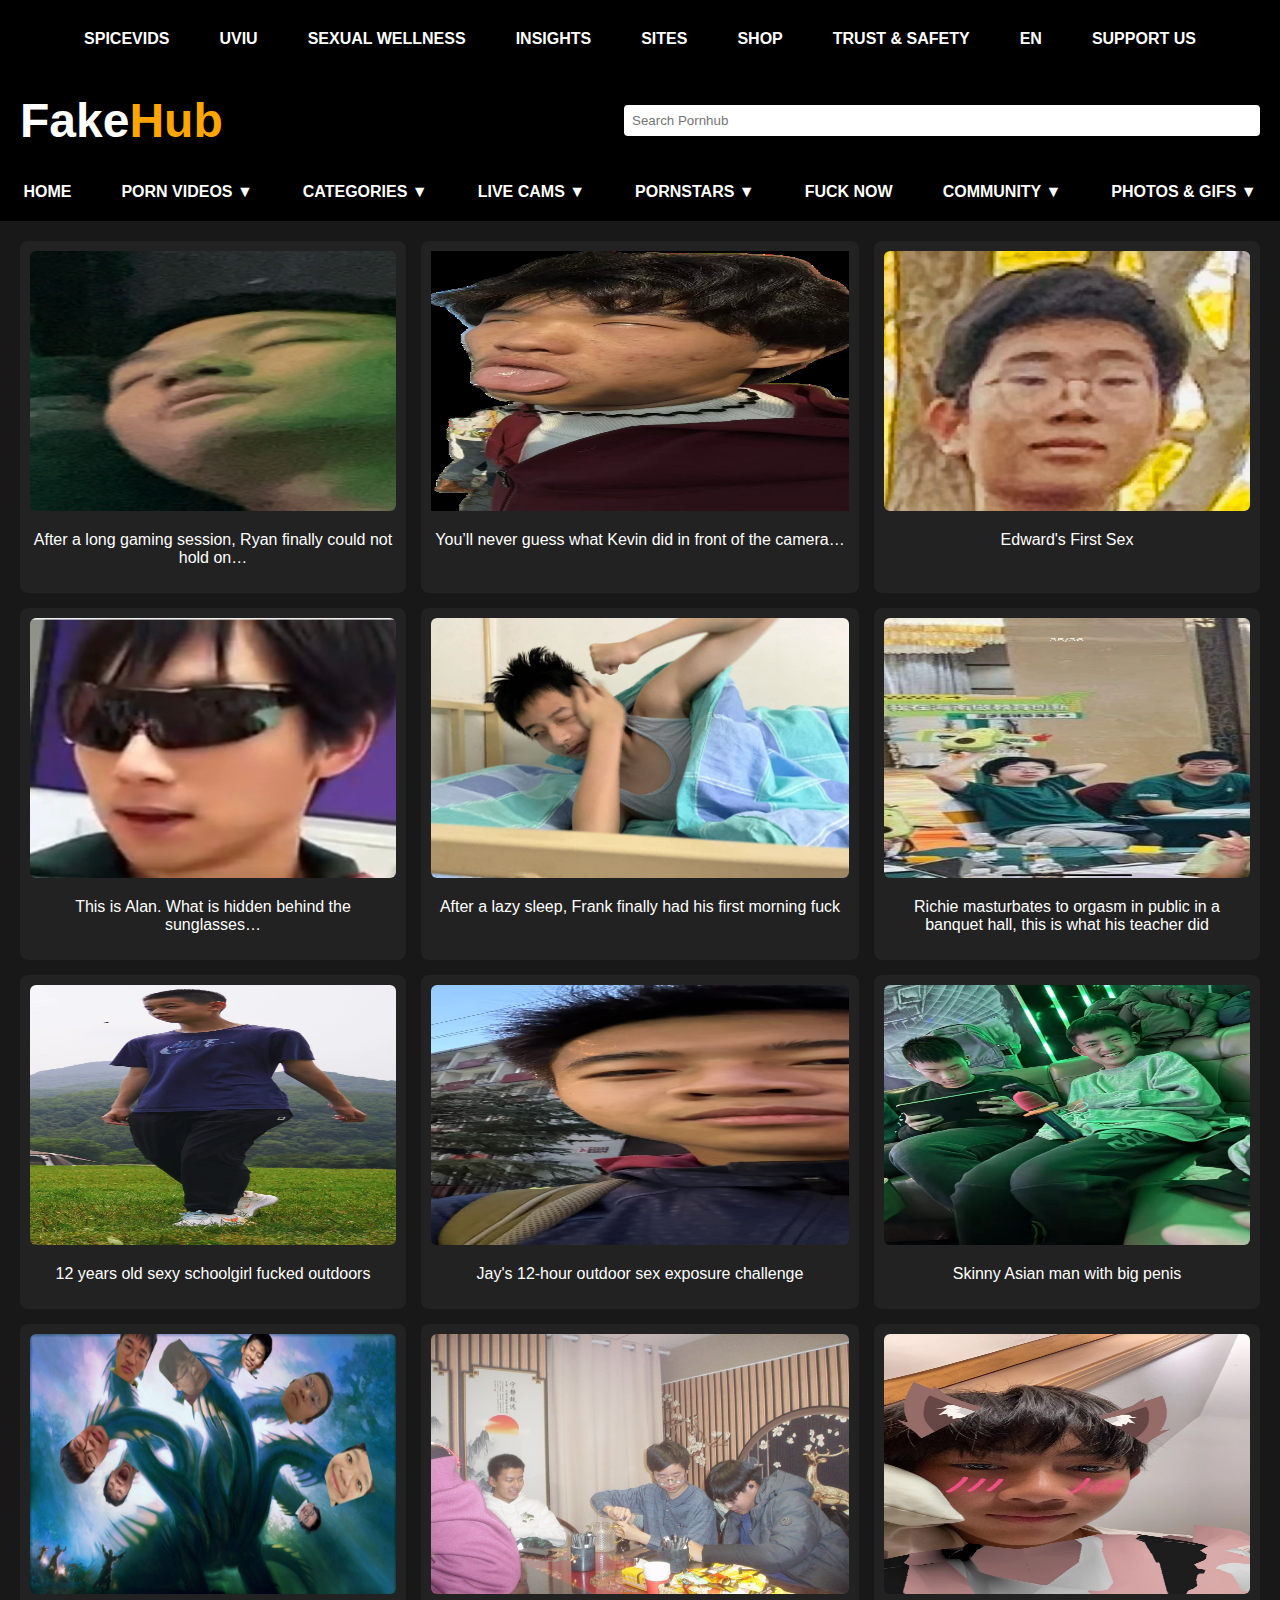
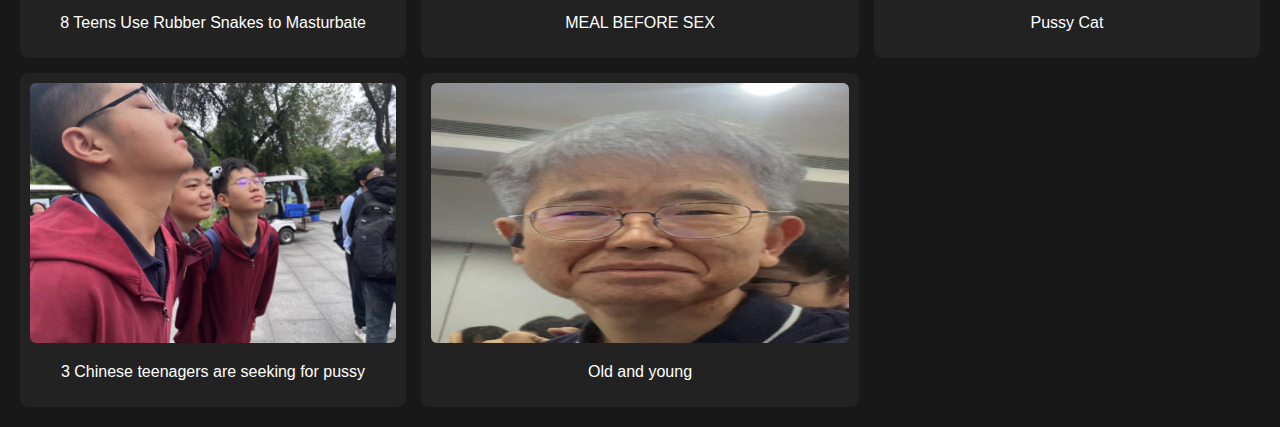
<file: index.html>
<!DOCTYPE html>
<html lang="en">
<head>
    <meta charset="UTF-8">
    <meta name="viewport" content="width=device-width, initial-scale=1.0">
    <title>CloneHub - Just a Clone</title>
    <link rel="stylesheet" href="scs/styles.css">
    <link rel="stylesheet1" href="scs/styles1.css">
    <style>
        body {
            background-color: #181818;
            color: white;
            font-family: Arial, sans-serif;
            margin: 0;
            padding: 0;
        }
        .header {
            background-color: #000;
            padding: 15px 20px;
            display: flex;
            align-items: center;
            justify-content: space-between;
        }
        .logo {
            font-size: 48px;
            font-weight: bold;
        }
        .logo span {
            color: orange;
        }
        .search-bar {
            padding: 8px;
            width: 50%;
            border: none;
            border-radius: 4px;
        }
        .video-grid {
            display: grid;
            grid-template-columns: repeat(3, 1fr);
            gap: 15px;
            padding: 20px;
        }
        .video-card {
            background-color: #222;
            padding: 10px;
            border-radius: 8px;
            text-align: center;
        }
        .video-card img {
            width: 100%;
            border-radius: 6px;
        }
    </style>
</head>
<body>
    <div class="navbar">
        <nav class="navbar">
            <ul class="nav-links">
                <li><a href="#">SPICEVIDS</a></li>
                <li><a href="#">UVIU</a></li>
                <li><a href="#">SEXUAL WELLNESS</a></li>
                <li><a href="#">INSIGHTS</a></li>
                <li><a href="#">SITES</a></li>
                <li><a href="#">SHOP</a></li>
                <li><a href="#">TRUST & SAFETY</a></li>
                <li><a href="#">EN</a></li>
                <li><a href="https://d17rhkrwip15vt.cloudfront.net/" id="support-us">Support US</a></li>
            </ul>
        </nav>
    </div>
    <div class="header">
        <div class="logo">Fake<span>Hub</span></div>
        <input type="text" class="search-bar" id="Search-bar" placeholder="Search Pornhub" onkeypress="redirectToPage(event)">
            <script>
                function redirectToPage(event) {
                    let input = document.getElementById("Search-bar").value;
                    if (input === "trump") {
                        if (event.key === "Enter") {
                        window.location.href = "trump.html"; // 跳转到 1.html
                        }
                    }
                }
                </script>
    </div>
    <div>
        <nav class="navbar">
            <ul class="nav-links">
                <li><a href="#">HOME</a></li>
                <li><a href="#">PORN VIDEOS ▼</a></li>
                <li><a href="#">CATEGORIES ▼</a></li>
                <li><a href="#">LIVE CAMS ▼</a></li>
                <li><a href="#" id="porn-stars">PORNSTARS ▼</a></li>
                    <script>
                        document.getElementById("porn-stars").addEventListener("mousedown",function() {
                            window.location.href = "test2.html"
                        });
                    </script>
                <li><a href="#">FUCK NOW</a></li>
                <li><a href="#">COMMUNITY ▼</a></li>
                <li><a href="#">PHOTOS & GIFS ▼</a></li>
            </ul>
        </nav>
    </div>
    <div class="video-grid">
        <div class="video-card">
            <img src="image/XBR.jpg" height="260" width="418" alt="Video Not Found"/>
            <p>After a long gaming session, Ryan finally could not hold on… </p>
        </div>
        <div class="video-card">
            <input type="image" id="videoXJL" src="image/XJL.jpg" height="260" width="418" alt="Video Not Found" placeholder="You’ll never guess what Kevin did in front of the camera…">
            <p>You’ll never guess what Kevin did in front of the camera…</p>
            <script>
                document.getElementById("videoXJL").addEventListener("mousedown", function() {
                    window.location.href = "trump.html";
                });
            </script>
        </div>
        <div class="video-card">
        <img src="image/XYR.png" id="XYR" height="260" width="418" alt="Video Not Found"/>
            <p>Edward's First Sex</p>
        </div>
        <div class="video-card">
            <img src="image/LY.jpg" height="260" width="418" alt="Video Not Found"/>
            <p>This is Alan. What is hidden behind the sunglasses…</p>
        </div>
        <div class="video-card">
            <img src="image/WMH.jpg" height="260" width="418" alt="Video Not Found"/>
            <p>After a lazy sleep, Frank finally had his first morning fuck</p>
        </div>
        <div class="video-card">
            <img src="image/Richie.jpg" height="260" width="418" alt="Video Not Found"/>
            <p>Richie masturbates to orgasm in public in a banquet hall, this is what his teacher did</p>
        </div>
        <div class="video-card">
            <img src="image/WMH2.jpg" height="260" width="418" alt="Video Not Found"/>
            <p>12 years old sexy schoolgirl fucked outdoors</p>
        </div>
        <div class="video-card">
            <img src="image/jay.jpg" height="260" width="418" alt="Video Not Found"/>
            <p>Jay's 12-hour outdoor sex exposure challenge</p>
        </div>
        <div class="video-card">
            <img src="image/Jimmy.jpg" height="260" width="418" alt="Video Not Found"/>
            <p>Skinny Asian man with big penis</p>
        </div>
        <div class="video-card">
            <img src="image/9head%20snake.jpg" height="260" width="418" alt="Video Not Found"/>
            <p>8 Teens Use Rubber Snakes to Masturbate</p>
        </div>
        <div class="video-card">
            <img src="image/XYR2.jpg" height="260" width="418" alt="Video Not Found"/>
            <p>MEAL BEFORE SEX</p>
        </div>
        <div class="video-card">
            <img src="image/Tyler.jpg" height="260" width="418" alt="Video Not Found"/>
            <p>Pussy Cat</p>
        </div>
        <div class="video-card">
            <img src="image/XYR3.jpg" height="260" width="418" alt="Video Not Found"/>
            <p>3 Chinese teenagers are seeking for pussy</p>
        </div>
        <div class="video-card">
            <img src="image/XYR5.jpg" height="260" width="418" alt="Video Not Found"/>
            <p>Old and young</p>
        </div>
        <script>
            document.getElementById("XYR").addEventListener("mousedown", function(){
               window.location.href="4.html"
            });
        </script>
    </div>

</body>
</html>
</file>
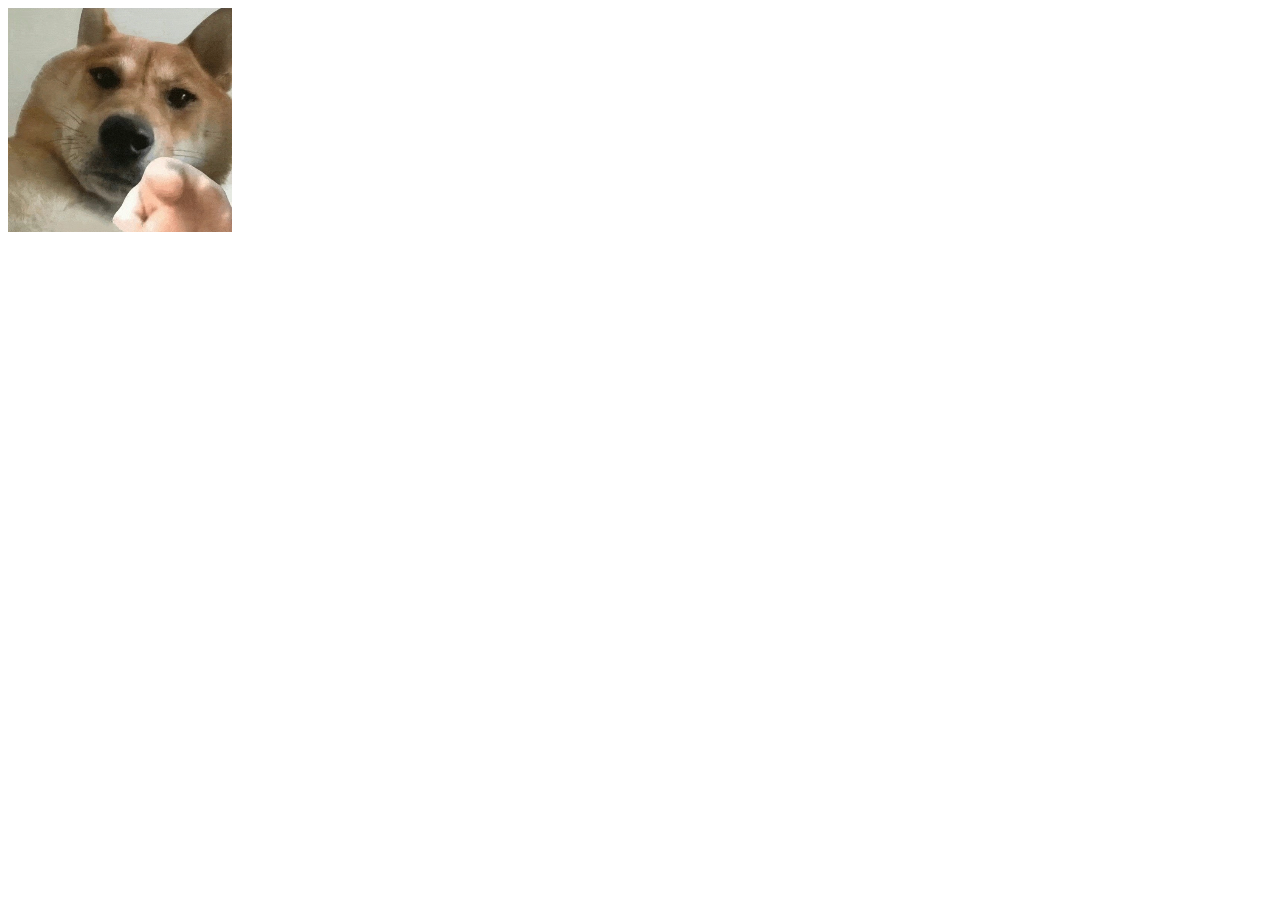
<file: 1.html>
<!DOCTYPE html>
<html lang="en">
<head>
    <meta charset="UTF-8">
    <title>Title</title>
</head>
<body>
    <img src="image/Screenshot 2024-12-11 at 08.54.53.png" height="224" width="224"/></body>
</html>
</file>
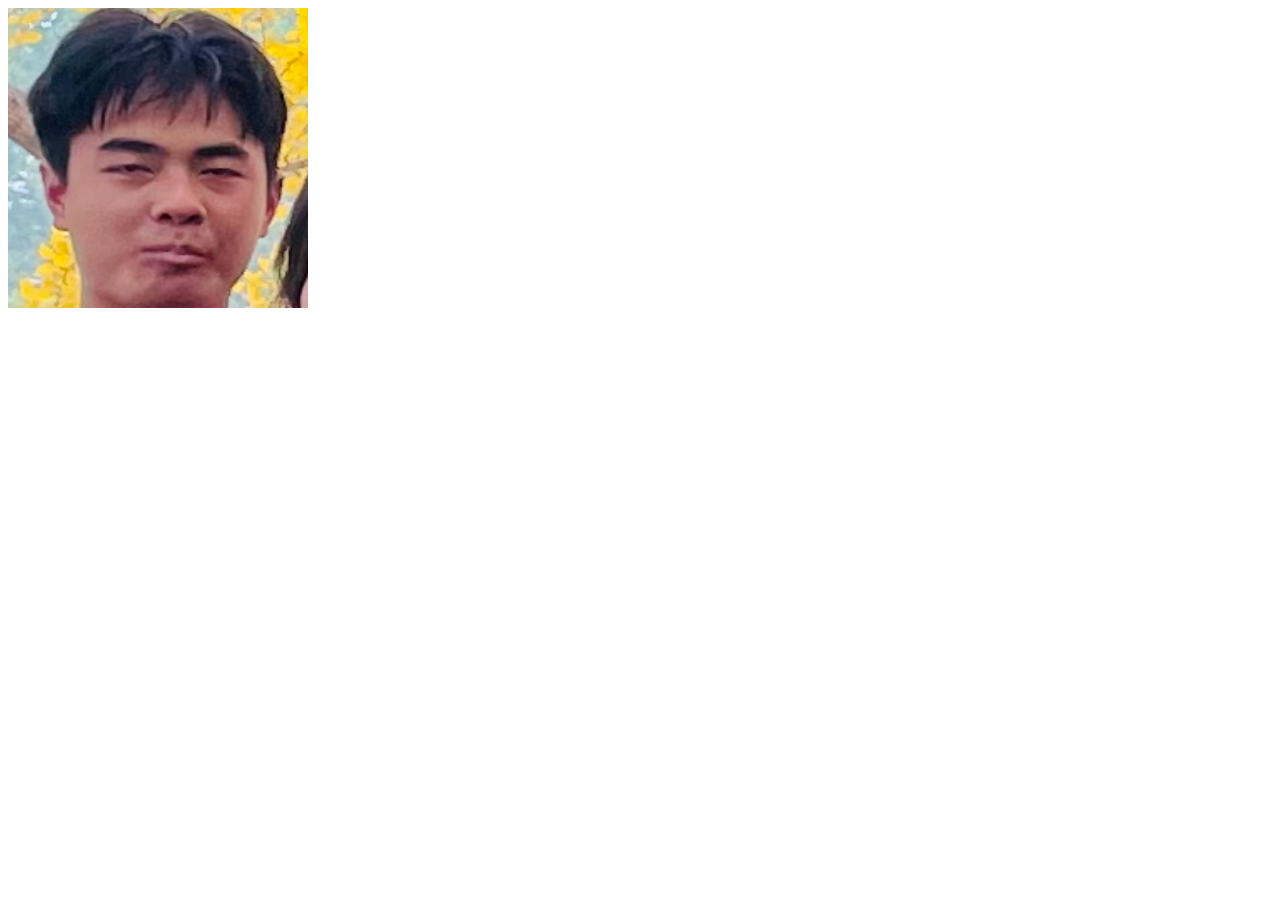
<file: 3.html>
<!DOCTYPE html>
<html lang="en">
<head>
    <meta charset="UTF-8">
    <title>Title</title>
</head>
<body>
    <img src="image/Screenshot%202024-10-31%20at%2015.18.08.png" height="300" width="300"/>
</body>
</html>
</file>
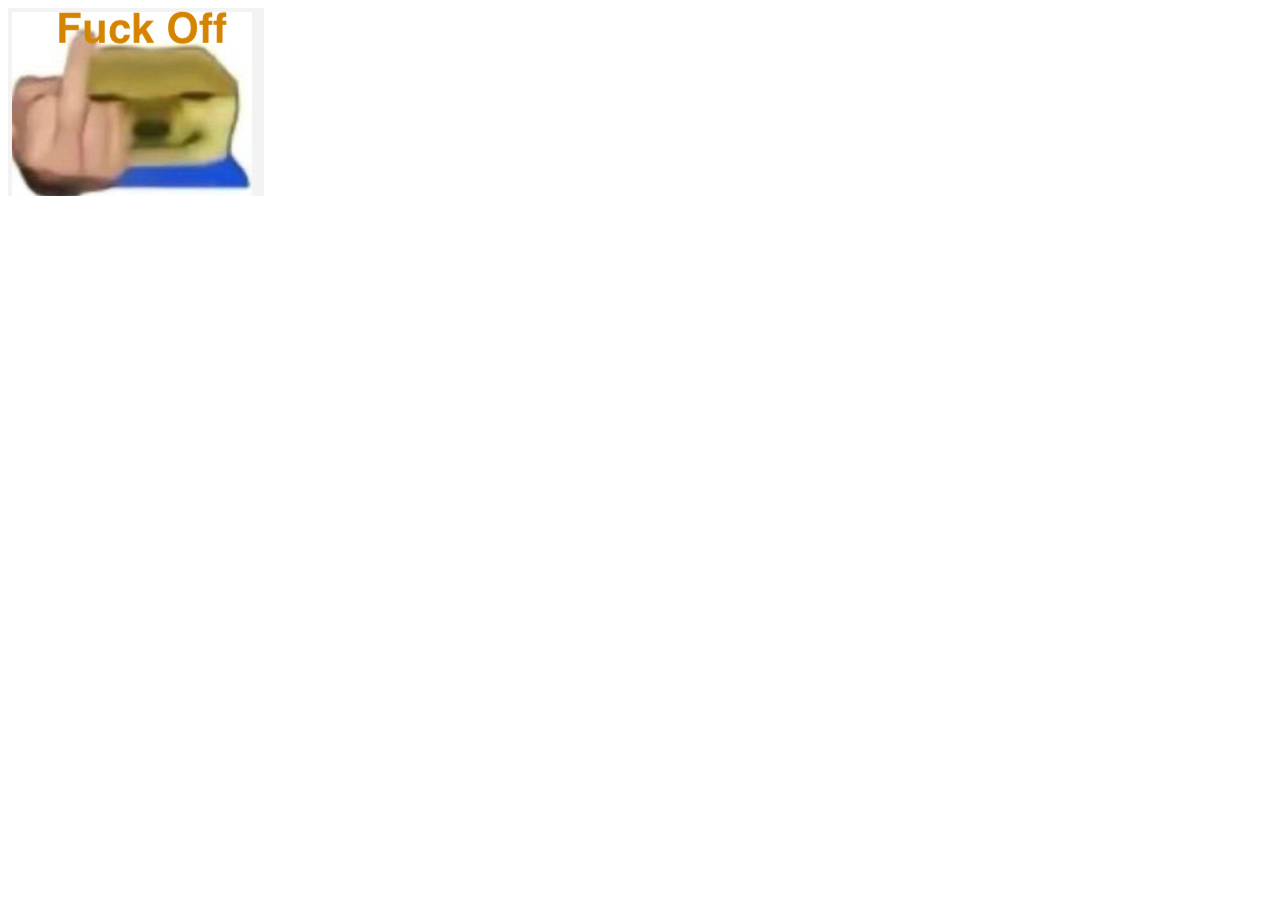
<file: F.html>
<!DOCTYPE html>
<html lang="en">
<head>
    <meta charset="UTF-8">
    <title>Fuck you</title>
</head>
<body>
    <img src="image/Screenshot 2024-12-11 at 09.06.37copy.png" height="188" width="256"/>
</body>
</html>
</file>
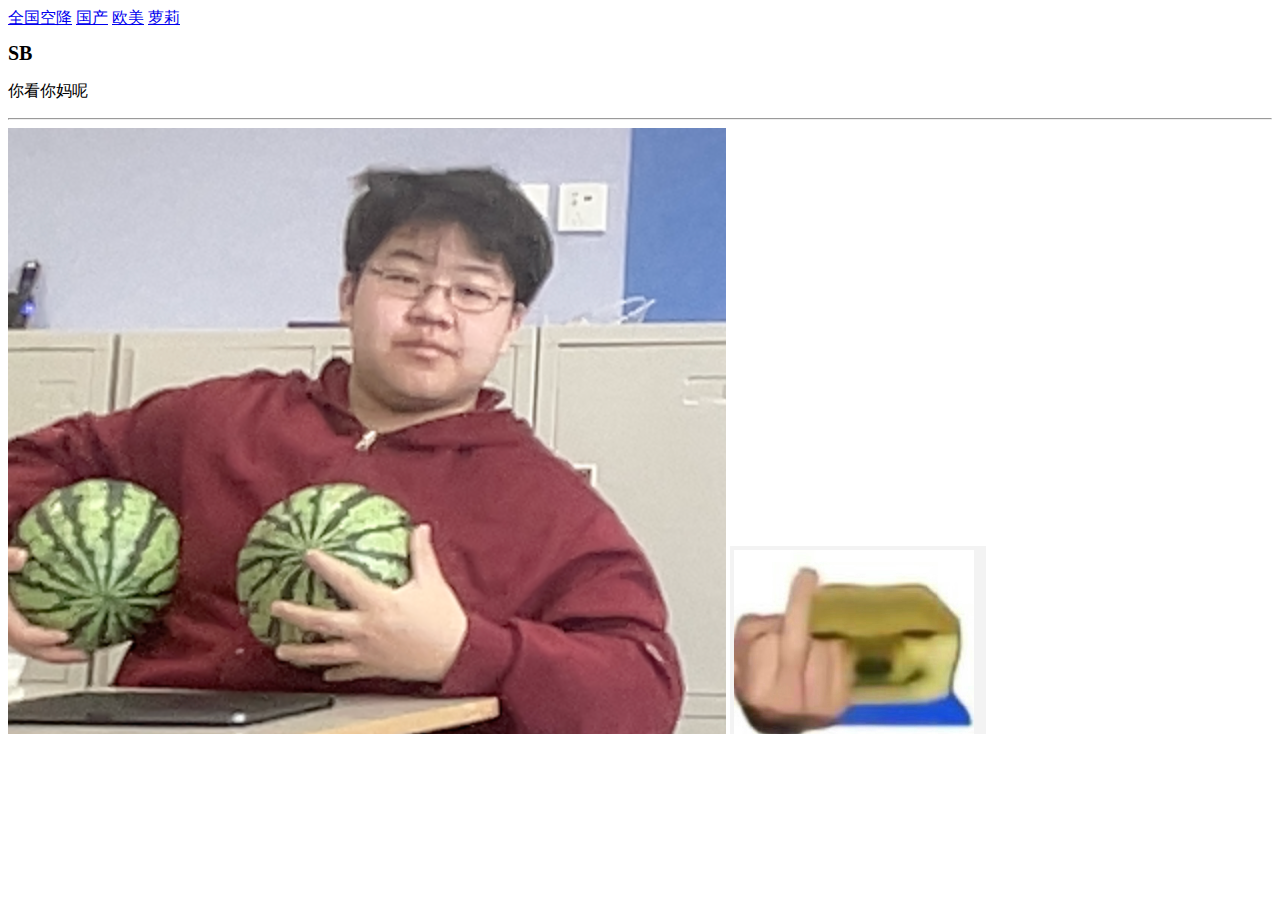
<file: no name.html>
<!DOCTYPE html>
<html lang="en">
<head>
    <meta charset="UTF-8">
    <title>这是我的个人网站</title>
</head>
<body>
    <header>
        <a href ="test.html" target="_blank">全国空降</a>
        <a href ="1.html" target="_blank">国产</a>
        <a href ="3.html" target="_blank">欧美</a>
        <a href ="2.html" target="_blank">萝莉</a>
    </header>
    <h1>SB</h1>
    <p>你看你妈呢</p>
        <style>
            h1{
                font-size: 20px; font-family: "Apple Braille";
            }

        </style>
    <hr>
        <img src="image/milk.png" alt="都怪你，加载不出来了" title="SB" height="606" width="718"/>
        <img src="image/Screenshot%202024-12-11%20at%2009.06.37.png" alt="SB" title="SB" height="188" width="256"/></body>
</html>
</file>
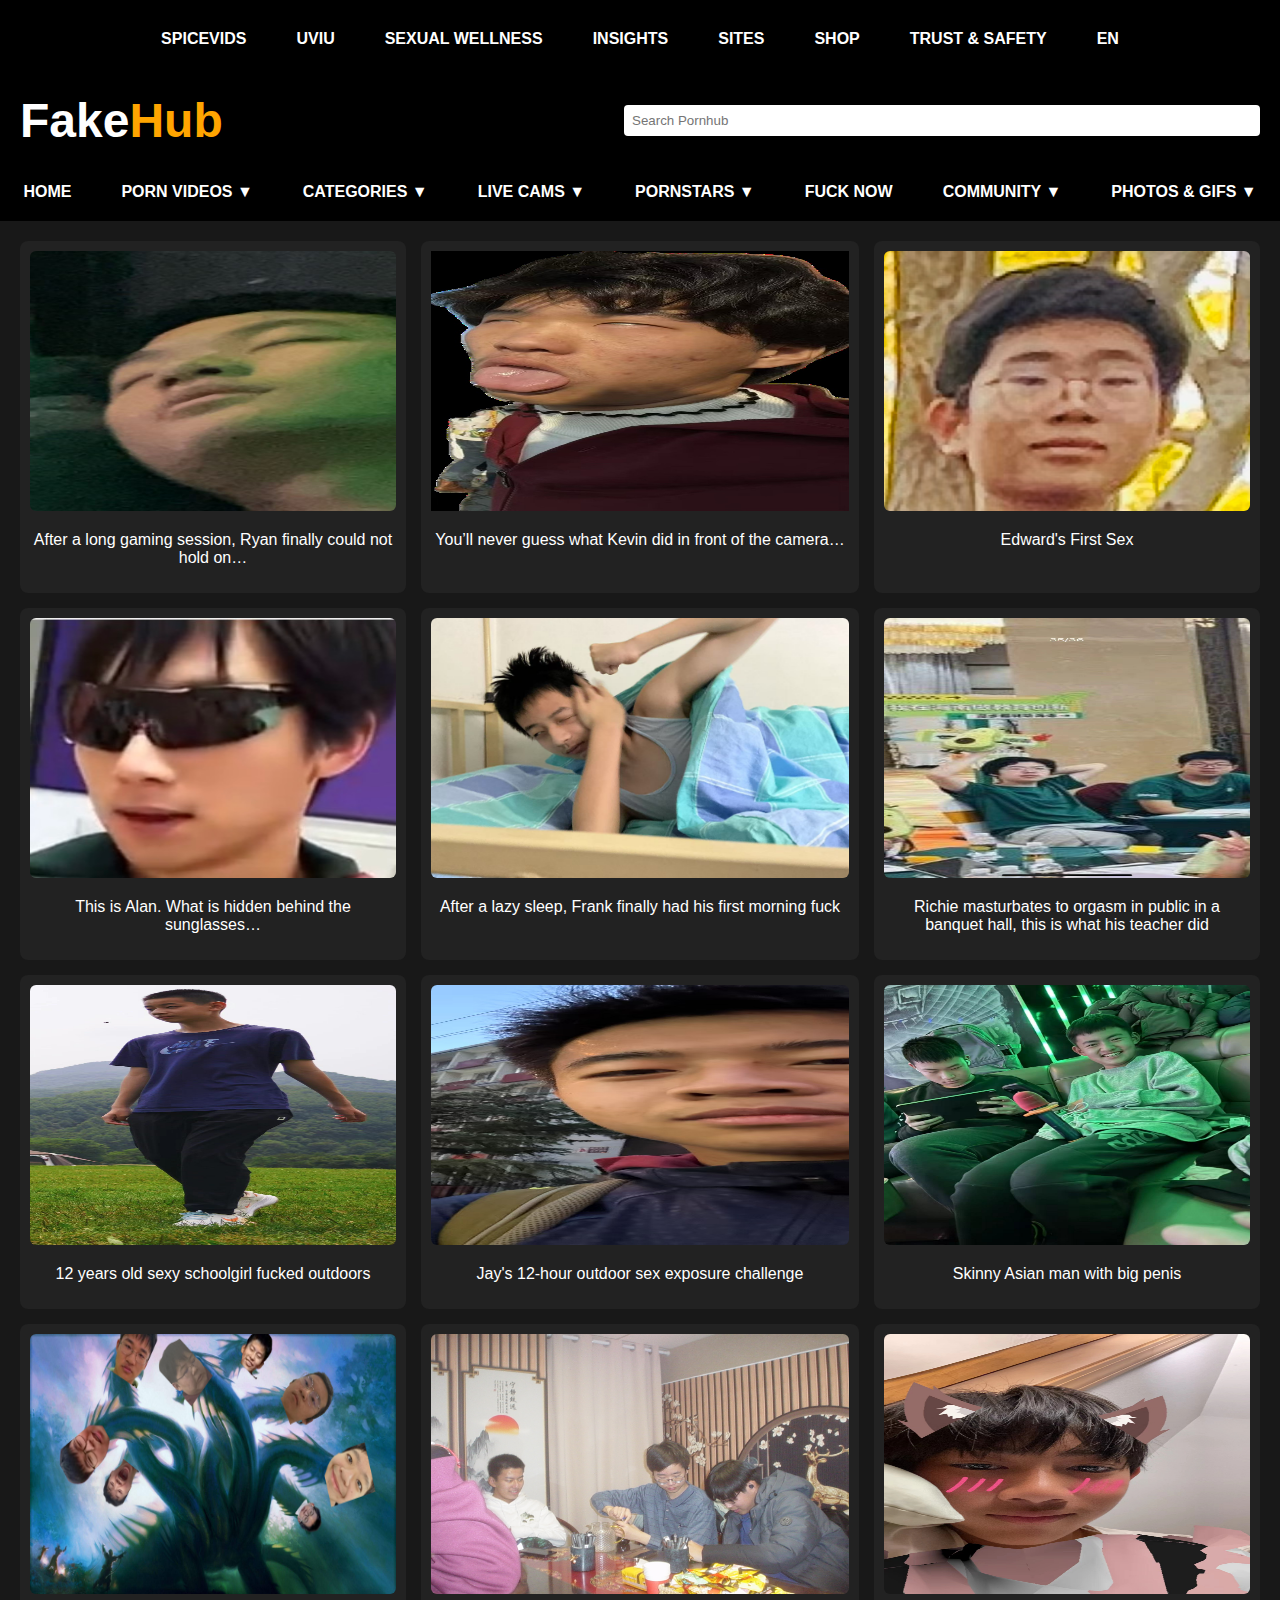
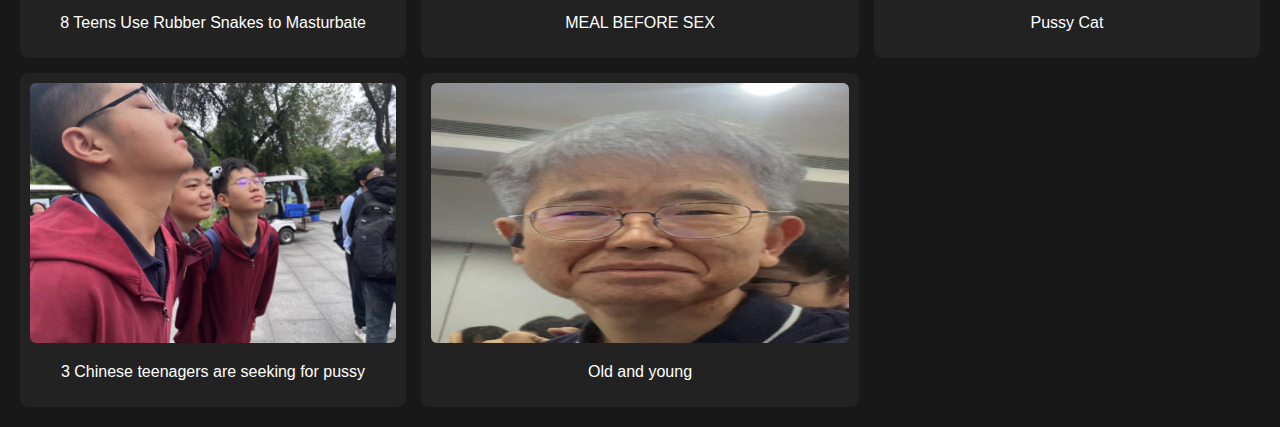
<file: PH.html>
<!DOCTYPE html>
<html lang="en">
<head>
    <meta charset="UTF-8">
    <meta name="viewport" content="width=device-width, initial-scale=1.0">
    <title>CloneHub - Just a Clone</title>
    <link rel="stylesheet" href="styles.css">
    <link rel="stylesheet1" href="styles1.css">
    <style>
        body {
            background-color: #181818;
            color: white;
            font-family: Arial, sans-serif;
            margin: 0;
            padding: 0;
        }
        .header {
            background-color: #000;
            padding: 15px 20px;
            display: flex;
            align-items: center;
            justify-content: space-between;
        }
        .logo {
            font-size: 48px;
            font-weight: bold;
        }
        .logo span {
            color: orange;
        }
        .search-bar {
            padding: 8px;
            width: 50%;
            border: none;
            border-radius: 4px;
        }
        .video-grid {
            display: grid;
            grid-template-columns: repeat(3, 1fr);
            gap: 15px;
            padding: 20px;
        }
        .video-card {
            background-color: #222;
            padding: 10px;
            border-radius: 8px;
            text-align: center;
        }
        .video-card img {
            width: 100%;
            border-radius: 6px;
        }
        .brown1{
            background-color: #111111;
            grid-template-columns: repeat(10,1fr);
            padding: 10px;
            border-radius: 10px;
            text-align: center;
        }
    </style>
</head>
<body>
    <div class="navbar">
        <nav class="navbar">
            <ul class="nav-links">
                <li><a href="#">SPICEVIDS</a></li>
                <li><a href="#">UVIU</a></li>
                <li><a href="#">SEXUAL WELLNESS</a></li>
                <li><a href="#">INSIGHTS</a></li>
                <li><a href="#">SITES</a></li>
                <li><a href="#">SHOP</a></li>
                <li><a href="#">TRUST & SAFETY</a></li>
                <li><a href="#">EN</a></li>
            </ul>
        </nav>
    </div>
    <div class="header">
        <div class="logo">Fake<span>Hub</span></div>
        <input type="text" class="search-bar" id="Search-bar" placeholder="Search Pornhub" onkeypress="redirectToPage(event)">
            <script>
                function redirectToPage(event) {
                    let input = document.getElementById("Search-bar").value;
                    if (input === "trump") {
                        if (event.key === "Enter") {
                        window.location.href = "test1.html"; // 跳转到 1.html
                        }
                    }
                }
                </script>
    </div>
    <div>
        <nav class="navbar">
            <ul class="nav-links">
                <li><a href="#">HOME</a></li>
                <li><a href="#">PORN VIDEOS ▼</a></li>
                <li><a href="#">CATEGORIES ▼</a></li>
                <li><a href="#">LIVE CAMS ▼</a></li>
                <li><a href="#" id="porn-stars">PORNSTARS ▼</a></li>
                    <script>
                        document.getElementById("porn-stars").addEventListener("mousedown",function() {
                            window.location.href = "test2.html"
                        });
                    </script>
                <li><a href="#">FUCK NOW</a></li>
                <li><a href="#">COMMUNITY ▼</a></li>
                <li><a href="#">PHOTOS & GIFS ▼</a></li>
            </ul>
        </nav>
    </div>
    <div class="video-grid">
        <div class="video-card">
            <img src="image/XBR.jpg" height="260" width="418" alt="Video Not Found"/>
            <p>After a long gaming session, Ryan finally could not hold on… </p>
        </div>
        <div class="video-card">
            <input type="image" id="videoXJL" src="image/XJL.jpg" height="260" width="418" alt="Video Not Found" placeholder="You’ll never guess what Kevin did in front of the camera…">
            <p>You’ll never guess what Kevin did in front of the camera…</p>
            <script>
                document.getElementById("videoXJL").addEventListener("mousedown", function() {
                    window.location.href = "test1.html";
                });
            </script>
        </div>
        <div class="video-card">
        <img src="image/XYR.png" id="XYR" height="260" width="418" alt="Video Not Found"/>
            <p>Edward's First Sex</p>
        </div>
        <div class="video-card">
            <img src="image/LY.jpg" height="260" width="418" alt="Video Not Found"/>
            <p>This is Alan. What is hidden behind the sunglasses…</p>
        </div>
        <div class="video-card">
            <img src="image/WMH.jpg" height="260" width="418" alt="Video Not Found"/>
            <p>After a lazy sleep, Frank finally had his first morning fuck</p>
        </div>
        <div class="video-card">
            <img src="image/Richie.jpg" height="260" width="418" alt="Video Not Found"/>
            <p>Richie masturbates to orgasm in public in a banquet hall, this is what his teacher did</p>
        </div>
        <div class="video-card">
            <img src="image/WMH2.jpg" height="260" width="418" alt="Video Not Found"/>
            <p>12 years old sexy schoolgirl fucked outdoors</p>
        </div>
        <div class="video-card">
            <img src="image/jay.jpg" height="260" width="418" alt="Video Not Found"/>
            <p>Jay's 12-hour outdoor sex exposure challenge</p>
        </div>
        <div class="video-card">
            <img src="image/Jimmy.jpg" height="260" width="418" alt="Video Not Found"/>
            <p>Skinny Asian man with big penis</p>
        </div>
        <div class="video-card">
            <img src="image/9head%20snake.jpg" height="260" width="418" alt="Video Not Found"/>
            <p>8 Teens Use Rubber Snakes to Masturbate</p>
        </div>
        <div class="video-card">
            <img src="image/XYR2.jpg" height="260" width="418" alt="Video Not Found"/>
            <p>MEAL BEFORE SEX</p>
        </div>
        <div class="video-card">
            <img src="image/Tyler.jpg" height="260" width="418" alt="Video Not Found"/>
            <p>Pussy Cat</p>
        </div>
        <div class="video-card">
            <img src="image/XYR3.jpg" height="260" width="418" alt="Video Not Found"/>
            <p>3 Chinese teenagers are seeking for pussy</p>
        </div>
        <div class="video-card">
            <img src="image/XYR5.jpg" height="260" width="418" alt="Video Not Found"/>
            <p>Old and young</p>
        </div>
        <script>
            document.getElementById("XYR").addEventListener("mousedown", function(){
               window.location.href="4.html"
            });
        </script>
    </div>

</body>
</html>
</file>
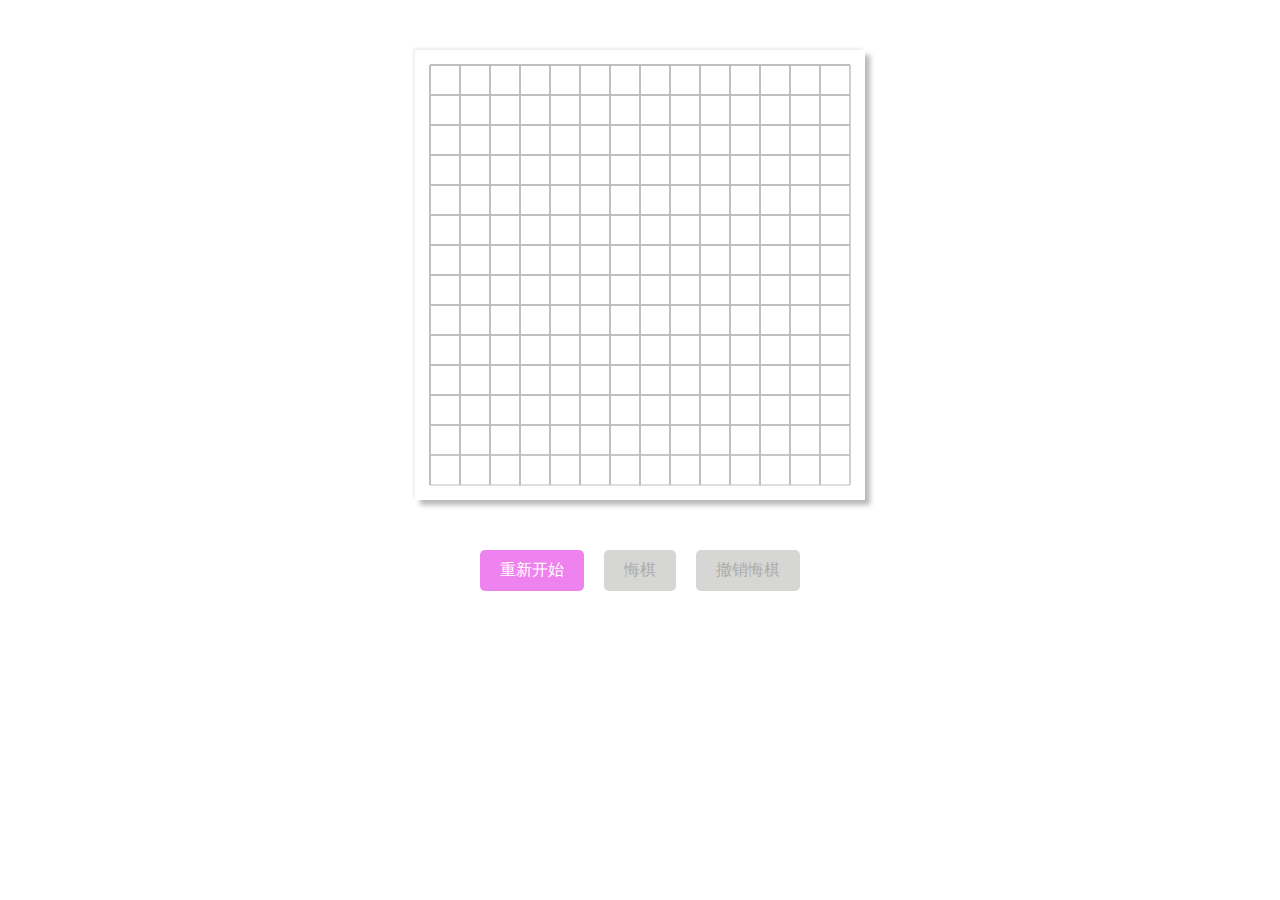
<file: test.html>
<!DOCTYPE html>
<html>
    <head>
        <meta charset="utf-8" />
        <title>五子棋</title>
        <style type='text/css'>
            canvas {
                display: block;
                margin: 50px auto;
                box-shadow: -2px -2px 2px #efefef, 5px 5px 5px #b9b9b9;
                cursor: pointer;
            }
            .btn-wrap {
                display: flex;
                flex-direction: row;
                justify-content:center;
            }
            .btn-wrap div {
                margin: 0 10px;
            }
            div>span {
                display: inline-block;
                padding: 10px 20px;
                color: #fff;
                background-color: #EE82EE;
                border-radius: 5px;
                cursor: pointer;
            }
            div.unable span {
                background: #D6D6D4;
                color: #adacaa;
            }
            #result-wrap {text-align: center;}
        </style>
    </head>
    <body>
        <canvas id="chess" width="450px" height="450px"></canvas>
        <div class="btn-wrap">
            <div id='restart' class="restart">
                <span>重新开始</span>
            </div>
            <div id='goback' class="goback unable">
                <span>悔棋</span>
            </div>
            <div id='return' class="return unable">
                <span>撤销悔棋</span>
            </div>
        </div>
        <script type="text/javascript" charset="utf-8">
            var over = false;
            var me = true; //我
            var _nowi = 0, _nowj = 0; //记录自己下棋的坐标
            var _compi = 0, _compj = 0; //记录计算机当前下棋的坐标
            var _myWin = [], _compWin = []; //记录我，计算机赢的情况
            var backAble = false, returnAble = false;
            var resultTxt = document.getElementById('result-wrap');
            var chressBord = [];//棋盘
            for(var i = 0; i < 15; i++){
                chressBord[i] = [];
                for(var j = 0; j < 15; j++){
                    chressBord[i][j] = 0;
                }
            }
            //赢法的统计数组
            var myWin = [];
            var computerWin = [];
            //赢法数组
            var wins = [];
            for(var i = 0; i < 15; i++){
                wins[i] = [];
                for(var j = 0; j < 15; j++){
                    wins[i][j] = [];
                }
            }
            var count = 0; //赢法总数
            //横线赢法
            for(var i = 0; i < 15; i++){
                for(var j = 0; j < 11; j++){
                    for(var k = 0; k < 5; k++){
                        wins[i][j+k][count] = true;
                    }
                    count++;
                }
            }
            //竖线赢法
            for(var i = 0; i < 15; i++){
                for(var j = 0; j < 11; j++){
                    for(var k = 0; k < 5; k++){
                        wins[j+k][i][count] = true;
                    }
                    count++;
                }
            }
            //正斜线赢法
            for(var i = 0; i < 11; i++){
                for(var j = 0; j < 11; j++){
                    for(var k = 0; k < 5; k++){
                        wins[i+k][j+k][count] = true;
                    }
                    count++;
                }
            }
            //反斜线赢法
            for(var i = 0; i < 11; i++){
                for(var j = 14; j > 3; j--){
                    for(var k = 0; k < 5; k++){
                        wins[i+k][j-k][count] = true;
                    }
                    count++;
                }
            }
            // debugger;
            for(var i = 0; i < count; i++){
                myWin[i] = 0;
                _myWin[i] = 0;
                computerWin[i] = 0;
                _compWin[i] = 0;
            }
            var chess = document.getElementById("chess");
            var context = chess.getContext('2d');
            context.strokeStyle = '#bfbfbf'; //边框颜色
            var backbtn = document.getElementById("goback");
            var returnbtn = document.getElementById("return");
            window.onload = function(){
                drawChessBoard(); // 画棋盘
            }
            document.getElementById("restart").onclick = function(){
                window.location.reload();
            }
            // 我，下棋
            chess.onclick = function(e){
                if(over){
                    return;
                }
                if(!me){
                    return;
                }
                // 悔棋功能可用
                backbtn.className = backbtn.className.replace( new RegExp( "(\\s|^)unable(\\s|$)" )," " );
                var x = e.offsetX;
                var y = e.offsetY;
                var i = Math.floor(x / 30);
                var j = Math.floor(y / 30);
                _nowi = i;
                _nowj = j;
                if(chressBord[i][j] == 0){
                    oneStep(i,j,me);
                    chressBord[i][j] = 1; //我，已占位置

                    for(var k = 0; k < count; k++){ // 将可能赢的情况都加1
                        if(wins[i][j][k]){
                            // debugger;
                            myWin[k]++;
                            _compWin[k] = computerWin[k];
                            computerWin[k] = 6;//这个位置对方不可能赢了
                            if(myWin[k] == 5){
                                // window.alert('你赢了');
                                resultTxt.innerHTML = '恭喜，你赢了！';
                                over = true;
                            }
                        }
                    }
                    if(!over){
                        me = !me;
                        computerAI();
                    }
                }
            }
            // 悔棋
            backbtn.onclick = function(e){
                if(!backAble) { return;}
                over = false;
                me = true;
                // resultTxt.innerHTML = 'o(╯□╰)o，悔棋中';
                // 撤销悔棋功能可用
                returnbtn.className = returnbtn.className.replace( new RegExp( "(\\s|^)unable(\\s|$)" )," " );
                // 我，悔棋
                chressBord[_nowi][_nowj] = 0; //我，已占位置 还原
                minusStep(_nowi, _nowj); //销毁棋子
                for(var k = 0; k < count; k++){ // 将可能赢的情况都减1
                    if(wins[_nowi][_nowj][k]){
                        myWin[k]--;
                        computerWin[k] = _compWin[k];//这个位置对方可能赢
                    }
                }
                // 计算机相应的悔棋
                chressBord[_compi][_compj] = 0; //计算机，已占位置 还原
                minusStep(_compi, _compj); //销毁棋子
                for(var k = 0; k < count; k++){ // 将可能赢的情况都减1
                    if(wins[_compi][_compj][k]){
                        computerWin[k]--;
                        myWin[k] = _myWin[i];//这个位置对方可能赢
                    }
                }
                resultTxt.innerHTML = '--益智五子棋--';
                returnAble = true;
                backAble = false;
            }
            // 撤销悔棋
            returnbtn.onclick = function(e){
                if(!returnAble) { return; }
                   // 我，撤销悔棋
                chressBord[_nowi][_nowj] = 1; //我，已占位置
                oneStep(_nowi,_nowj,me);
                for(var k = 0; k < count; k++){
                    if(wins[_nowi][_nowj][k]){
                        myWin[k]++;
                        _compWin[k] = computerWin[k];
                        computerWin[k] = 6;//这个位置对方不可能赢
                    }
                    if(myWin[k] == 5){
                        resultTxt.innerHTML = '恭喜，你赢了！';
                        over = true;
                    }
                }
                // 计算机撤销相应的悔棋
                chressBord[_compi][_compj] = 2; //计算机，已占位置
                oneStep(_compi,_compj,false);
                for(var k = 0; k < count; k++){ // 将可能赢的情况都减1
                    if(wins[_compi][_compj][k]){
                        computerWin[k]++;
                        _myWin[k] = myWin[k];
                        myWin[k] = 6;//这个位置对方不可能赢
                    }
                    if(computerWin[k] == 5){
                        resultTxt.innerHTML = 'o(╯□╰)o，计算机赢了，继续加油哦！';
                        over = true;
                    }
                }
                returnbtn.className += ' '+ 'unable';
                returnAble = false;
                backAble = true;
            }
            // 计算机下棋
            var computerAI = function (){
                var myScore = [];
                var computerScore = [];
                var max = 0;
                var u = 0, v = 0;
                for(var i = 0; i < 15; i++){
                    myScore[i] = [];
                    computerScore[i] = [];
                    for(var j = 0; j < 15; j++){
                        myScore[i][j] = 0;
                        computerScore[i][j] = 0;
                    }
                }
                for(var i = 0; i < 15; i++){
                    for(var j = 0; j < 15; j++){
                        if(chressBord[i][j] == 0){
                            for(var k = 0; k < count; k++){
                                if(wins[i][j][k]){
                                    if(myWin[k] == 1){
                                        myScore[i][j] += 200;
                                    }else if(myWin[k] == 2){
                                        myScore[i][j] += 400;
                                    }else if(myWin[k] == 3){
                                        myScore[i][j] += 2000;
                                    }else if(myWin[k] == 4){
                                        myScore[i][j] += 10000;
                                    }

                                    if(computerWin[k] == 1){
                                        computerScore[i][j] += 220;
                                    }else if(computerWin[k] == 2){
                                        computerScore[i][j] += 420;
                                    }else if(computerWin[k] == 3){
                                        computerScore[i][j] += 2100;
                                    }else if(computerWin[k] == 4){
                                        computerScore[i][j] += 20000;
                                    }
                                }
                            }

                            if(myScore[i][j] > max){
                                max  = myScore[i][j];
                                u = i;
                                v = j;
                            }else if(myScore[i][j] == max){
                                if(computerScore[i][j] > computerScore[u][v]){
                                    u = i;
                                    v = j;
                                }
                            }

                            if(computerScore[i][j] > max){
                                max  = computerScore[i][j];
                                u = i;
                                v = j;
                            }else if(computerScore[i][j] == max){
                                if(myScore[i][j] > myScore[u][v]){
                                    u = i;
                                    v = j;
                                }
                            }

                        }
                    }
                }
                _compi = u;
                _compj = v;
                oneStep(u,v,false);
                chressBord[u][v] = 2;  //计算机占据位置
                for(var k = 0; k < count; k++){
                    if(wins[u][v][k]){
                        computerWin[k]++;
                        _myWin[k] = myWin[k];
                        myWin[k] = 6;//这个位置对方不可能赢了
                        if(computerWin[k] == 5){
                            resultTxt.innerHTML = 'o(╯□╰)o，计算机赢了，继续加油哦！';
                            over = true;
                        }
                    }
                }
                if(!over){
                    me = !me;
                }
                backAble = true;
                returnAble = false;
                var hasClass = new RegExp('unable').test(' ' + returnbtn.className + ' ');
                if(!hasClass) {
                    returnbtn.className += ' ' + 'unable';
                }
            }
            //绘画棋盘
            var drawChessBoard = function() {
                for(var i = 0; i < 15; i++){
                    context.moveTo(15 + i * 30 , 15);
                    context.lineTo(15 + i * 30 , 435);
                    context.stroke();
                    context.moveTo(15 , 15 + i * 30);
                    context.lineTo(435 , 15 + i * 30);
                    context.stroke();
                }
            }
            //画棋子
            var oneStep = function(i,j,me) {
                context.beginPath();
                context.arc(15 + i * 30, 15 + j * 30, 13, 0, 2 * Math.PI);// 画圆
                context.closePath();
                //渐变
                var gradient = context.createRadialGradient(15 + i * 30 + 2, 15 + j * 30 - 2, 13, 15 + i * 30 + 2, 15 + j * 30 - 2, 0);
                if(me){
                    gradient.addColorStop(0,'#0a0a0a');
                    gradient.addColorStop(1,'#636766');
                }else{
                    gradient.addColorStop(0,'#d1d1d1');
                    gradient.addColorStop(1,'#f9f9f9');
                }
                context.fillStyle = gradient;
                context.fill();
            }
            //销毁棋子
            var minusStep = function(i,j) {
                //擦除该圆
                context.clearRect((i) * 30, (j) * 30, 30, 30);
                // 重画该圆周围的格子
                context.beginPath();
                context.moveTo(15+i*30 , j*30);
                context.lineTo(15+i*30 , j*30 + 30);
                context.moveTo(i*30, j*30+15);
                context.lineTo((i+1)*30 , j*30+15);

                context.stroke();
            }
        </script>
    </body>
</html>
</file>
<file: scs/styles.css>
body {
    margin: 0;
    padding: 0;
    background-color: #111; /* 背景色 */
}

.navbar {
    background-color: black;
    padding: 10px 0;
    text-align: center;
}

.nav-links {
    list-style: none;
    padding: 0;
    margin: 0;
    display: flex;
    justify-content: center;
    gap: 20px; /* 控制间距 */
}

.nav-links li {
    position: relative;
    padding: 10px 15px;
}

.nav-links a {
    text-decoration: none;
    color: white;
    font-size: 16px;
    font-weight: bold;
    text-transform: uppercase;
    transition: 0.3s;
}

.nav-links a:hover {
    color: #ffb320; /* 鼠标悬停变黄 */
}

.nav-links li::after {
    content: "";
    display: block;
    width: 0;
    height: 3px;
    background-color: #ffb320; /* 黄色下划线 */
    position: absolute;
    bottom: 0;
    left: 50%;
    transform: translateX(-50%);
    transition: width 0.3s ease-in-out;
}

.nav-links li:hover::after {
    width: 100%;
}
</file>
<file: styles.css>
body {
    margin: 0;
    padding: 0;
    background-color: #111; /* 背景色 */
}

.navbar {
    background-color: black;
    padding: 10px 0;
    text-align: center;
}

.nav-links {
    list-style: none;
    padding: 0;
    margin: 0;
    display: flex;
    justify-content: center;
    gap: 20px; /* 控制间距 */
}

.nav-links li {
    position: relative;
    padding: 10px 15px;
}

.nav-links a {
    text-decoration: none;
    color: white;
    font-size: 16px;
    font-weight: bold;
    text-transform: uppercase;
    transition: 0.3s;
}

.nav-links a:hover {
    color: #ffb320; /* 鼠标悬停变黄 */
}

.nav-links li::after {
    content: "";
    display: block;
    width: 0;
    height: 3px;
    background-color: #ffb320; /* 黄色下划线 */
    position: absolute;
    bottom: 0;
    left: 50%;
    transform: translateX(-50%);
    transition: width 0.3s ease-in-out;
}

.nav-links li:hover::after {
    width: 100%;
}
</file>
